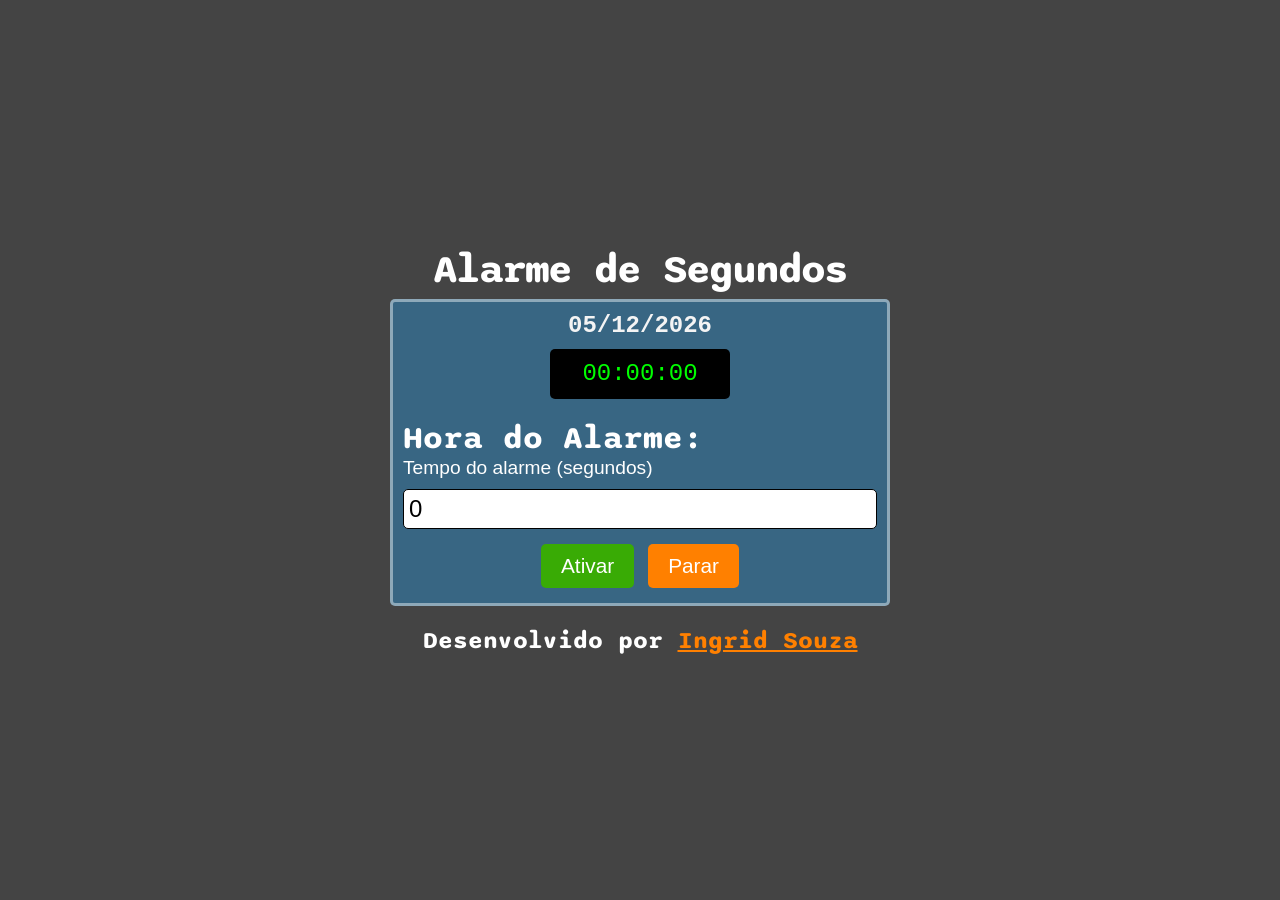
<file: index.html>
<!DOCTYPE html>
<html lang="en">

<head>
    <meta charset="UTF-8">
    <meta http-equiv="X-UA-Compatible" content="IE=edge">
    <meta name="viewport" content="width=device-width, initial-scale=1.0">
    <title>Timer com Alarme</title>
    <link rel="stylesheet" href="assets/estilos/css/timer.css">
    <link rel="shortcut icon" href="assets/Vcferreira-Firefox-Os-Clock.ico" type="image/x-icon">
    <!--LINKS DE FONTE -->
    <link rel="preconnect" href="https://fonts.googleapis.com">
    <link rel="preconnect" href="https://fonts.gstatic.com" crossorigin>
    <link
        href="https://fonts.googleapis.com/css2?family=Poppins:ital,wght@0,100;0,200;0,300;0,400;0,500;0,600;0,700;0,800;0,900;1,100;1,200;1,300;1,400;1,500;1,600;1,700;1,800;1,900&family=Rubik:ital,wght@0,300;0,400;0,500;0,600;0,700;0,800;0,900;1,300;1,400;1,500;1,600;1,700;1,800;1,900&display=swap"
        rel="stylesheet">
        <link href="https://fonts.googleapis.com/css2?family=Sono:wght@400;600&display=swap" rel="stylesheet">
</head>

<body>
    <h1 class="titulo">Alarme de Segundos</h1>
    <div id="timer" class="timer">
        <div id="data" class="data"></div>
        <div id="relogio" class="relogio">00:00:00</div>
        <div id="def_alarme" class="def_alarme">
            <label id="hora_alarme" class="label_hora">Hora do Alarme:</label><br/>
            <label class="label_desc">Tempo do alarme (segundos)</label>
            <input type="number" id="tmp_alarme" value="0" min="0" class="input">
        </div>
        <div id="comandos" class="comandos">
            <button id="btn_ativar" class="btn_ativar btn">Ativar</button>
            <button id="btn_parar" class="btn_parar btn">Parar</button>
        </div>
    </div>
    <footer>
        <p class="footer_texto">Desenvolvido por <a href="https://ingridssilveira.github.io/IngridSouza/">Ingrid Souza</a></p>
    </footer>
    <script src="assets/js/timer.js"></script>
</body>

</html>
</file>
<file: assets/estilos/css/timer.css>
* {
  border: none;
  margin: 0;
  padding: 0;
  box-sizing: border-box;
}

body {
  display: flex;
  align-items: center;
  justify-content: center;
  flex-direction: column;
  height: 100vh;
  background-color: #444;
}

.titulo {
  color: #fff;
  font-family: "Sono", sans-serif;
  font-weight: bold;
  font-size: 2.5rem;
  letter-spacing: -2px;
  margin-bottom: 5px;
}

.timer {
  display: flex;
  align-items: center;
  justify-content: center;
  flex-direction: column;
  width: 500px;
  height: auto;
  background-color: rgba(42, 148, 214, 0.4352941176);
  border: 3px solid rgba(255, 255, 255, 0.431372549);
  padding: 10px;
  border-radius: 5px;
}

.data {
  margin-bottom: 10px;
  font-family: "Courier New", Courier, monospace;
  font-size: 1.5rem;
  font-weight: bold;
  color: #f4f4f4;
}

.relogio {
  display: flex;
  align-items: center;
  justify-content: center;
  width: 180px;
  height: 50px;
  color: #0f0;
  background-color: #000;
  font-family: "Courier New", Courier, monospace;
  font-size: 1.5rem;
  padding: 10px;
  border-radius: 5px;
  margin-bottom: 20px;
}

.label_hora {
  color: #fff;
  font-family: "Sono", sans-serif;
  font-weight: bold;
  font-size: 2rem;
  margin-bottom: 8px;
}

.label_desc {
  color: #fff;
  font-family: sans-serif;
  font-size: 1.2rem;
}

.input {
  border: 1px solid #000;
  font-size: 1.5rem;
  cursor: pointer;
  border-radius: 5px;
  padding: 5px;
  margin-top: 10px;
  margin-bottom: 10px;
  width: 100%;
}

.btn {
  padding: 10px 20px;
  margin: 5px;
  border-radius: 5px;
  font-size: 1.3rem;
  cursor: pointer;
}

.btn_ativar {
  color: #fff;
  background-color: #39ab05;
}

.btn_parar {
  color: #fff;
  background-color: #ff8000;
}

.alarme {
  background-color: #f00 !important;
}

footer {
  margin-top: 20px;
}

.footer_texto {
  color: #fff;
  font-family: "Sono", sans-serif;
  font-weight: bold;
  font-size: 1.5rem;
}
.footer_texto a {
  color: #ff8000;
}

/*# sourceMappingURL=timer.css.map */
</file>
